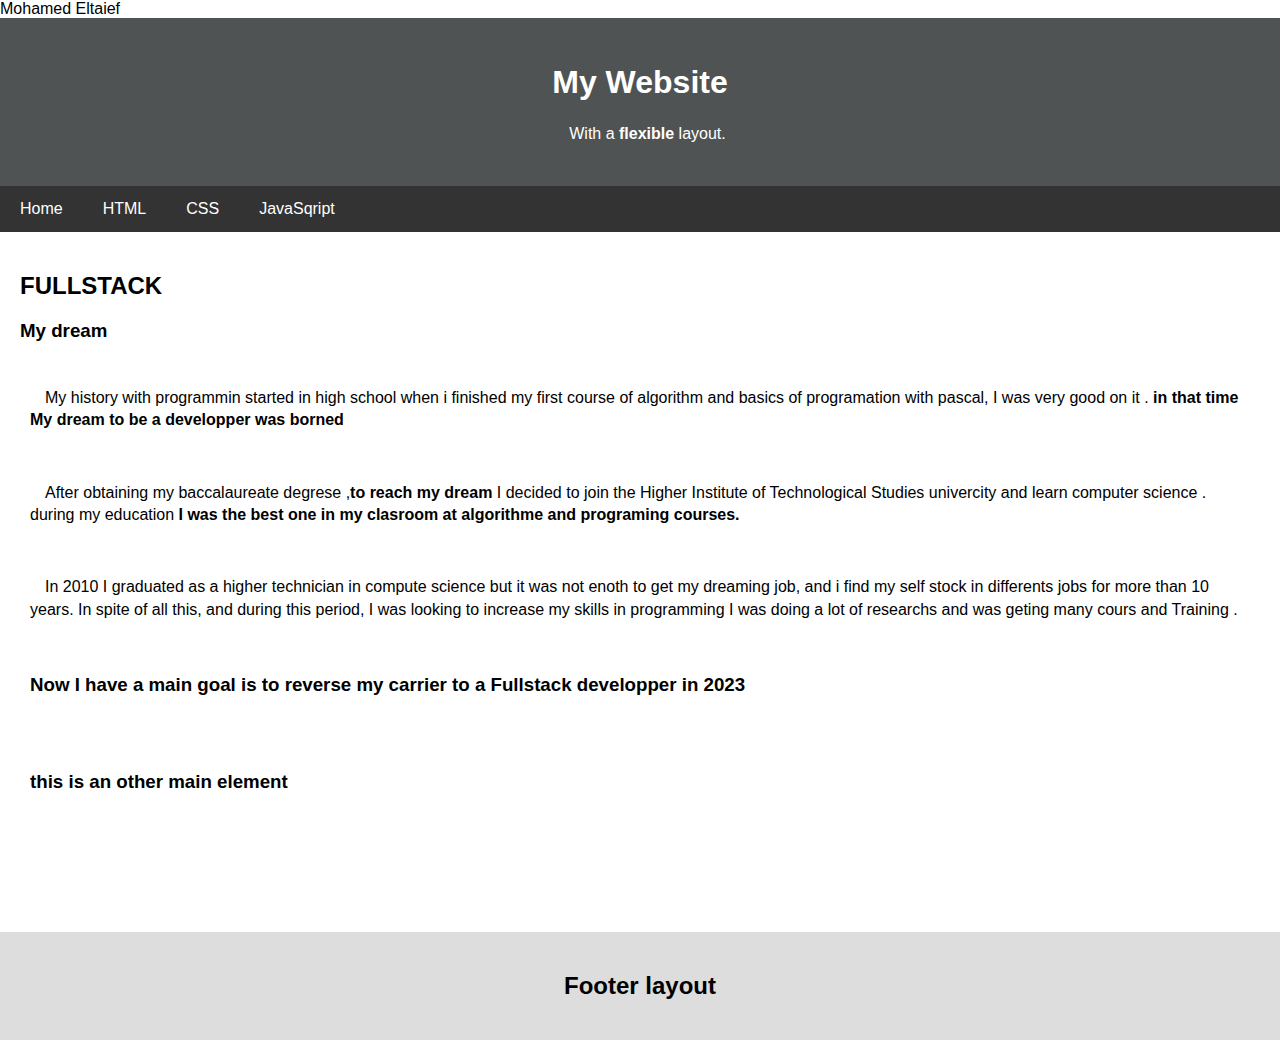
<file: index.html>
<!DOCTYPE html>
<html>
<head>
<title>Flexible Layout</title>
<auter>Mohamed Eltaief</auter>
<meta charset="UTF-8">
<meta name="viewport" content="width=device-width, initial-scale=1">
<link rel="stylesheet" href="style.css">
<style>

</style>
</head>
<body>

<!-- Header -->
<div class="header">
  <h1>My Website</h1>
  <p>With a <b>flexible</b> layout.</p>
</div>

<!-- Navigation Bar -->
<div class="navbar">
  <a href="#">Home</a>
  <a href="htmlindex.html">HTML</a>
  <a href="cssindex.html">CSS</a>
  <a href="JavaSqriptindex.html">JavaSqript</a>
  
</div>

<!-- The flexible grid (content) -->
<div class="row">
  
    
  </div>

  <div class="mainindex">
    <h2>FULLSTACK </h2>
    <h3> My dream </h3>
    <div class="mainelement">
      <p>My history with programmin started  in high  school when i finished my first course of algorithm and basics of programation with pascal, I was very good on it .
        <b> in that time My dream to be a developper was borned</b>
      </p>
      <br>
      <p> After obtaining my baccalaureate degrese ,<b>to reach my dream</b> I decided to join the Higher Institute of Technological Studies univercity and learn computer science .
        during my education <b>I was the best one in my clasroom at algorithme and programing courses.</b> 
      </p>
      <br>
      <p> In 2010 I graduated as a higher  technician in compute science but it was not enoth to get my dreaming job, 
        and i find my self stock in differents jobs  for more than 10 years. In spite of all this, and during this period, I was looking to increase my skills in programming  I was doing a lot of researchs and was geting many cours and Training .
      </p>
      <br>
      <h3>
        Now I have a main goal is to reverse my carrier to a Fullstack developper in 2023
      </h3>
    </div>
      <br>
    <div class="mainelement">
      <h3>this is an other main element</h3>
    </div>

  </div>
</div>

<!-- Footer -->
<div class="footer">
  <h2>Footer layout</h2>
</div>

</body>
</html>
</file>
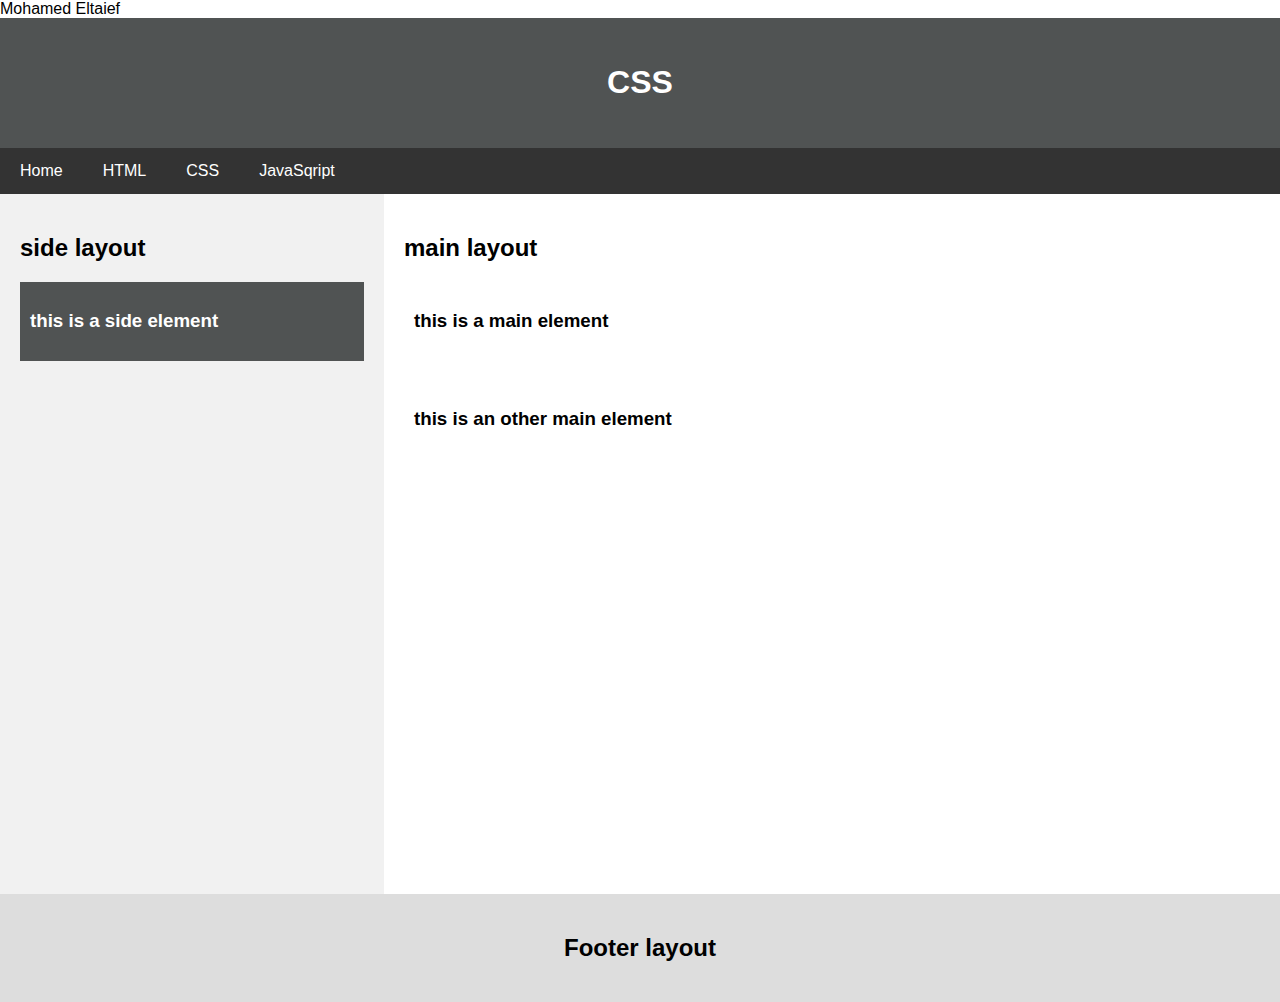
<file: cssindex.html>
<!DOCTYPE html>
<html>
<head>
<title>CSS </title>
<auter>Mohamed Eltaief</auter>
<meta charset="UTF-8">
<meta name="viewport" content="width=device-width, initial-scale=1">
<link rel="stylesheet" href="style.css">

</head>
<body>

<!-- Header -->
<div class="header">
  <h1>CSS</h1>
 
</div>

<!-- Navigation Bar -->
<div class="navbar">
 <a href="index.html">Home</a>
  <a href="htmlindex.html">HTML</a>
  <a href="#">CSS</a>
  <a href="JavaSqriptindex.html">JavaSqript</a>
  
</div>

<!-- The flexible grid (content) -->
<div class="row">

  <!-- Side layout-->
  <div class="side">
    <h2>side layout</h2>
    <div class="sideelement">
      <h3>this is a side element</h3>
    </div>
  </div>

  <!-- main layout-->
  <div class="main">
    <h2>main layout</h2>
    <div class="mainelement">
      <h3>this is a main element</h3>
    </div>
      <br>
    <div class="mainelement">
      <h3>this is an other main element</h3>
    </div>

  </div>
</div>

<!-- Footer -->
<div class="footer">
  <h2>Footer layout</h2>
</div>

</body>
</html>
</file>
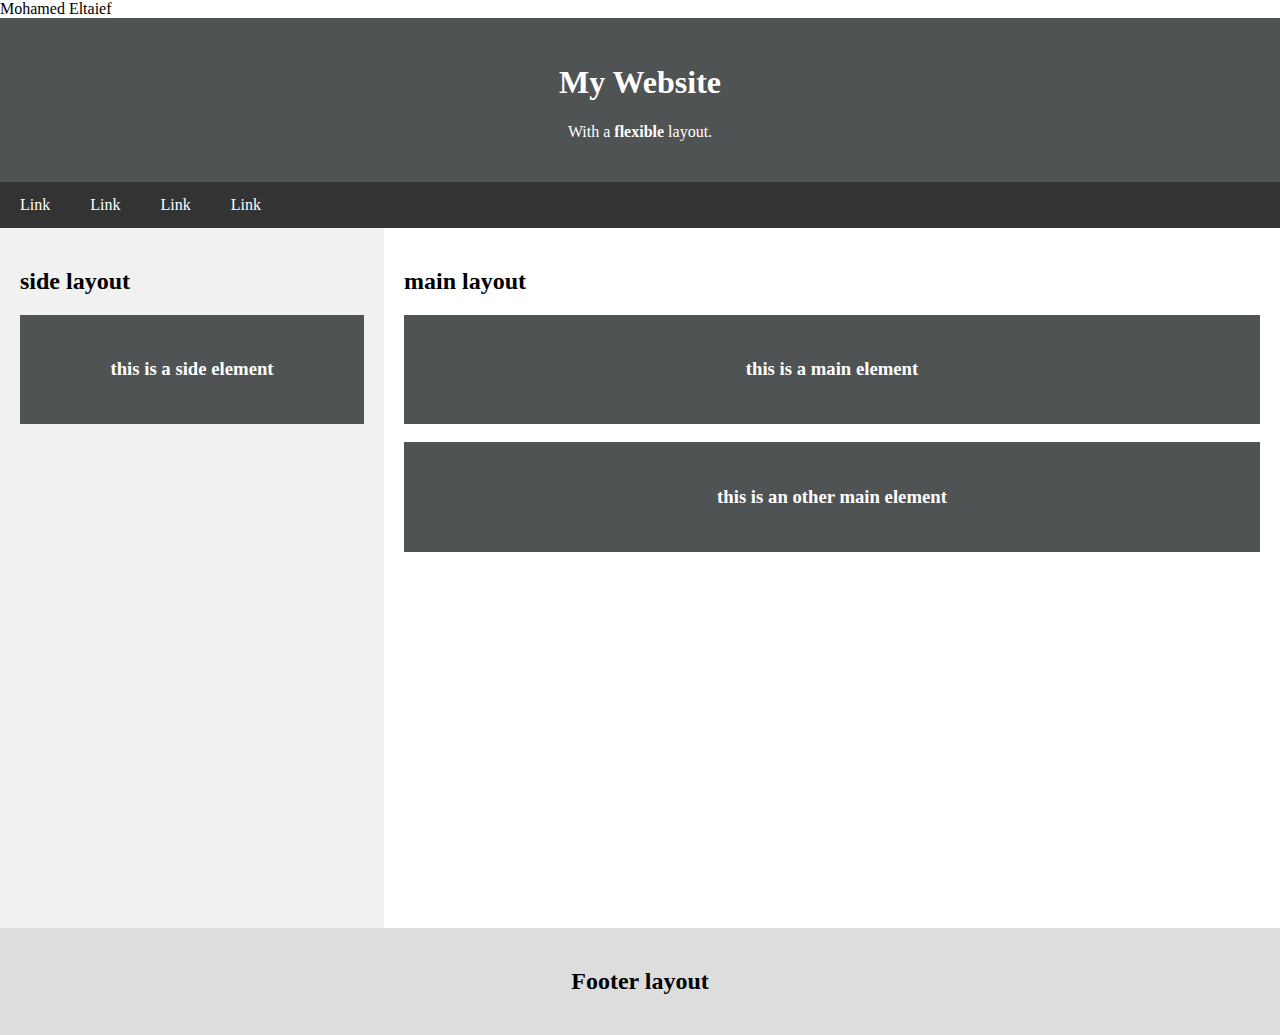
<file: flexlayout.html>
<!DOCTYPE html>
<html>
<head>
<title>Flexible Layout</title>
<auter>Mohamed Eltaief</auter>
<meta charset="UTF-8">
<meta name="viewport" content="width=device-width, initial-scale=1">
<link rel="stylesheet" href="flexstyle.css">
<style>

</style>
</head>
<body>

<!-- Header -->
<div class="header">
  <h1>My Website</h1>
  <p>With a <b>flexible</b> layout.</p>
</div>

<!-- Navigation Bar -->
<div class="navbar">
  <a href="#">Link</a>
  <a href="#">Link</a>
  <a href="#">Link</a>
  <a href="#">Link</a>
</div>

<!-- The flexible grid (content) -->
<div class="row">
  <div class="side">
    <h2>side layout</h2>
    <div class="sideelement">
      <h3>this is a side element</h3>
    </div>
    
  </div>

  <div class="main">
    <h2>main layout</h2>
    <div class="mainelement">
      <h3>this is a main element</h3>
    </div>
      <br>
    <div class="mainelement">
      <h3>this is an other main element</h3>
    </div>

  </div>
</div>

<!-- Footer -->
<div class="footer">
  <h2>Footer layout</h2>
</div>

</body>
</html>
</file>
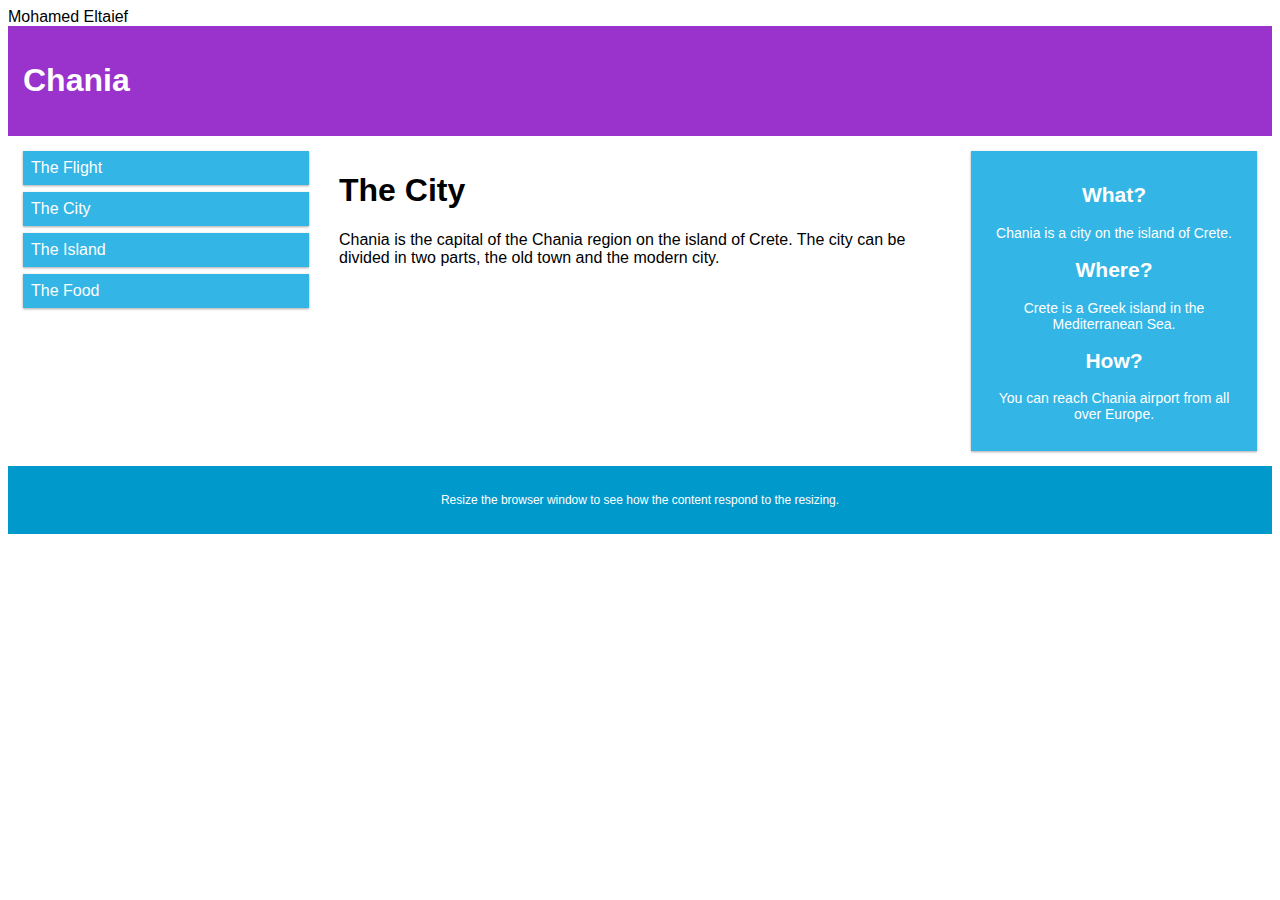
<file: gridview.html>
<!DOCTYPE html>
<html>
<head>
    <title>Gride view Layout</title>
    <auter>Mohamed Eltaief</auter>
    <meta charset="UTF-8">
    <meta name="viewport" content="width=device-width, initial-scale=1">
    <link rel="stylesheet" href="gridviewstyle.css">
<style>

</style>
</head>
<body>

    <div class="header">
        <h1>Chania</h1>
      </div>
      
      <div class="row">
        <div class="col-3 menu">
          <ul>
          <li>The Flight</li>
          <li>The City</li>
          <li>The Island</li>
          <li>The Food</li>
          </ul>
        </div>
      
        <div class="col-6">
          <h1>The City</h1>
          <p>Chania is the capital of the Chania region on the island of Crete. The city can be divided in two parts, the old town and the modern city.</p>
        </div>
      
        <div class="col-3 right">
          <div class="aside">
            <h2>What?</h2>
            <p>Chania is a city on the island of Crete.</p>
            <h2>Where?</h2>
            <p>Crete is a Greek island in the Mediterranean Sea.</p>
            <h2>How?</h2>
            <p>You can reach Chania airport from all over Europe.</p>
          </div>
        </div>
      </div>
      
      <div class="footer">
        <p>Resize the browser window to see how the content respond to the resizing.</p>
      </div>
      
      </body>
      </html>
</file>
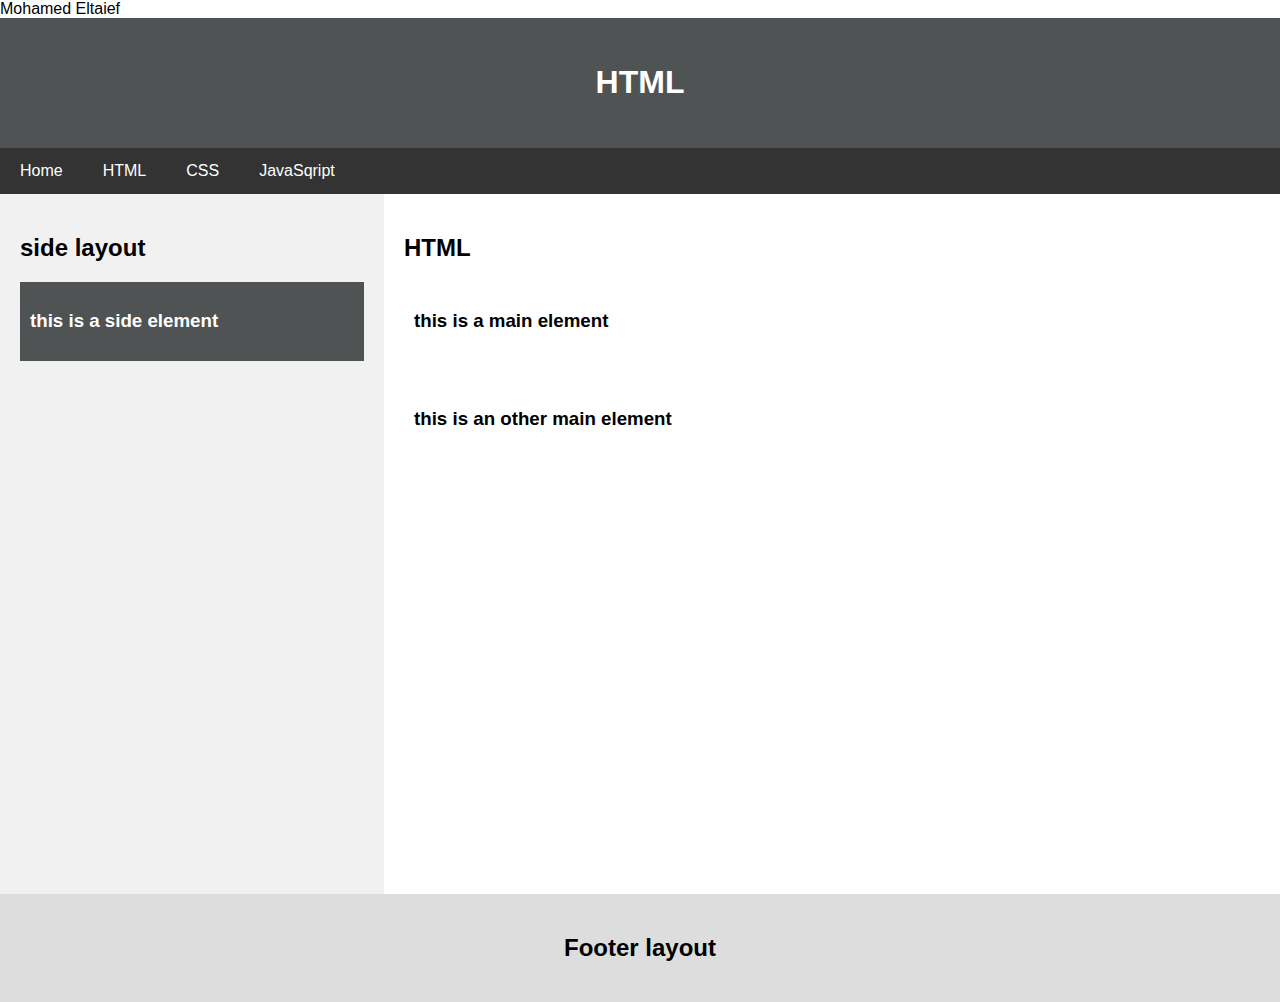
<file: htmlindex.html>
<!DOCTYPE html>
<html>
<head>
<title>HTML </title>
<auter>Mohamed Eltaief</auter>
<meta charset="UTF-8">
<meta name="viewport" content="width=device-width, initial-scale=1">
<link rel="stylesheet" href="style.css">

</head>
<body>

<!-- Header -->
<div class="header">
  <h1>HTML</h1>
 
</div>

<!-- Navigation Bar -->
<div class="navbar">
  <a href="index.html">Home</a>
  <a href="#">HTML</a>
  <a href="cssindex.html">CSS</a>
  <a href="JavaSqriptindex.html">JavaSqript</a>
  
</div>

<!-- The flexible grid (content) -->
<div class="row">
  <div class="side">
    <h2>side layout</h2>
    <div class="sideelement">
      <h3>this is a side element</h3>
    </div>
  </div>
  
  <div class="main">
    <h2>HTML</h2>
    <div class="mainelement">
      <h3>this is a main element</h3>
    </div>
      <br>
    <div class="mainelement">
      <h3>this is an other main element</h3>
    </div>

  </div>
</div>

<!-- Footer -->
<div class="footer">
  <h2>Footer layout</h2>
</div>

</body>
</html>
</file>
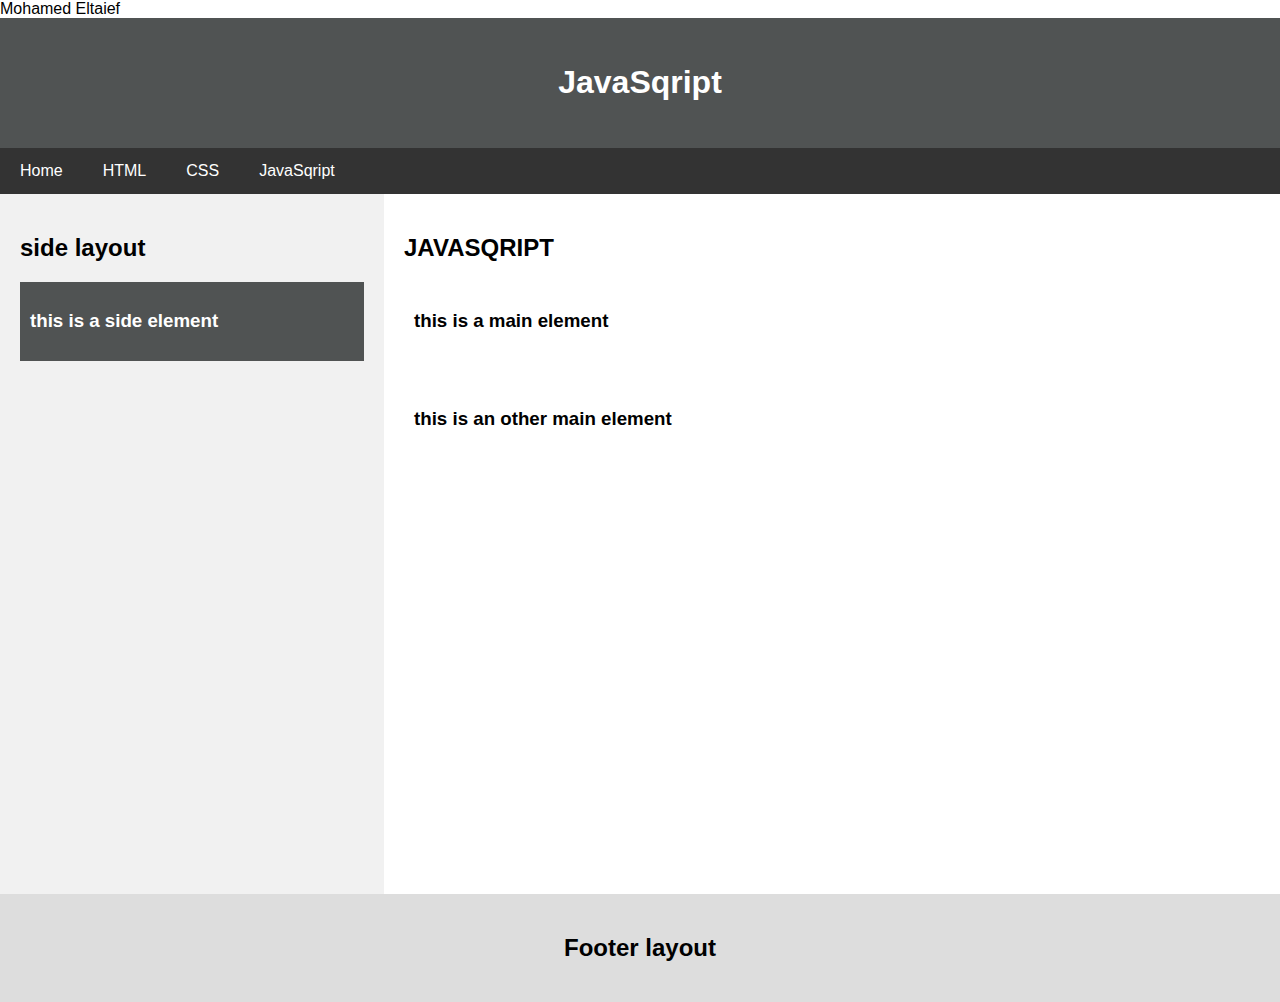
<file: JavaSqriptindex.html>
<!DOCTYPE html>
<html>
<head>
<title>JavaSqript </title>
<auter>Mohamed Eltaief</auter>
<meta charset="UTF-8">
<meta name="viewport" content="width=device-width, initial-scale=1">
<link rel="stylesheet" href="style.css">

</head>
<body>

<!-- Header -->
<div class="header">
  <h1>JavaSqript</h1>
 
</div>

<!-- Navigation Bar -->
<div class="navbar">
  <a href="index.html">Home</a>
  <a href="htmlindex.html">HTML</a>
  <a href="cssindex.html">CSS</a>
  <a href="#">JavaSqript</a>
  
</div>

<!-- The flexible grid (content) -->
<div class="row">

  <div class="side">
    <h2>side layout</h2>
    <div class="sideelement">
      <h3>this is a side element</h3>
    </div>
  </div>

  <div class="main">
    <h2>JAVASQRIPT</h2>
    <div class="mainelement">
      <h3>this is a main element</h3>
    </div>
      <br>
    <div class="mainelement">
      <h3>this is an other main element</h3>
    </div>

  </div>
</div>

<!-- Footer -->
<div class="footer">
  <h2>Footer layout</h2>
</div>

</body>
</html>
</file>
<file: style.css>
* {
  box-sizing: border-box;
}

/* Style the body */
body {
  font-family: Arial, Helvetica, sans-serif ;
  margin: 0;
}
/* Style the p text  */
p{
  line-height: 1.4;
  text-indent: 15px;
}
/* Header/logo Title */
.header {
  padding: 25px;
  text-align: center;
  background: #505353;
  color: white;
}

/* Style the top navigation bar */
.navbar {
  display: flex;
  background-color: #333;
}

/* Style the navigation bar links */
.navbar a {
  color: white;
  padding: 14px 20px;
  text-decoration: none;
  text-align: center;
}

/* Change color on hover */
.navbar a:hover {
  background-color: #ddd;
  color: black;
}

/* Column container */
.row {  
  display: flex;
  flex-wrap: wrap;
}

/* Create two unequal columns that sits next to each other */
/* Sidebar/left column */
.side {
  flex: 30%;
  min-height: 700px;
  background-color: #f1f1f1;
  padding: 20px;
}

/* Main column */
.mainindex{
  flex: 100%;
  min-height: 700px;
  background-color: white;
  padding: 20px;
}
.main {
  flex: 70%;
  min-height: 700px;
  background-color: white;
  padding: 20px;
}
.sideelement {
  padding:10px;
  text-align: left;
  background: #505353;
  color: white;
}

.mainelement {
  padding: 10px;
  text-align: left;
  color: black;
}

/* Footer */
.footer {
  padding: 20px;
  text-align: center;
  background: #ddd;
}
/* Responsive layout - when the screen is less than 700px wide,
 make the side Layout disappears */
 @media screen and (max-width: 700px) {
   .side {   
    display: none;
    
    min-height: 200px;
  }
}
</file>
<file: flexstyle.css>
* {
  box-sizing: border-box;
}

/* Style the body */
body {
  font-family: Arial, Helvetica, sans-serif, ;
  margin: 0;
}

/* Header/logo Title */
.header {
  padding: 25px;
  text-align: center;
  background: #505353;
  color: white;
}

/* Style the top navigation bar */
.navbar {
  display: flex;
  background-color: #333;
}

/* Style the navigation bar links */
.navbar a {
  color: white;
  padding: 14px 20px;
  text-decoration: none;
  text-align: center;
}

/* Change color on hover */
.navbar a:hover {
  background-color: #ddd;
  color: black;
}

/* Column container */
.row {  
  display: flex;
  flex-wrap: wrap;
}

/* Create two unequal columns that sits next to each other */
/* Sidebar/left column */
.side {
  flex: 30%;
  min-height: 700px;
  background-color: #f1f1f1;
  padding: 20px;
}

/* Main column */
.main {
  flex: 70%;
  min-height: 700px;
  background-color: white;
  padding: 20px;
}
.sideelement {
  padding: 25px;
  text-align: center;
  background: #505353;
  color: white;
}

.mainelement {
  padding: 25px;
  text-align: center;
  background: #505353;
  color: white;
}

/* Footer */
.footer {
  padding: 20px;
  text-align: center;
  background: #ddd;
}

/* Responsive layout - when the screen is less than 700px wide,
 make the two columns stack on top of each other instead of next to each other */
@media screen and (max-width: 700px) {
  .row, .main, .side {   
    flex-direction: column;
    min-height: 200px;
  }
}
</file>
<file: gridviewstyle.css>
* {
    box-sizing: border-box;
  }
  
  .row::after {
    content: "";
    clear: both;
    display: block;
  }
  
  [class*="col-"] {
    float: left;
    padding: 15px;
  }
  
  html {
    font-family: "Lucida Sans", sans-serif;
  }
  
  .header {
    background-color: #9933cc;
    color: #ffffff;
    padding: 15px;
  }
  
  .menu ul {
    list-style-type: none;
    margin: 0;
    padding: 0;
  }
  
  .menu li {
    padding: 8px;
    margin-bottom: 7px;
    background-color: #33b5e5;
    color: #ffffff;
    box-shadow: 0 1px 3px rgba(0,0,0,0.12), 0 1px 2px rgba(0,0,0,0.24);
  }
  
  .menu li:hover {
    background-color: #0099cc;
  }
  
  .aside {
    background-color: #33b5e5;
    padding: 15px;
    color: #ffffff;
    text-align: center;
    font-size: 14px;
    box-shadow: 0 1px 3px rgba(0,0,0,0.12), 0 1px 2px rgba(0,0,0,0.24);
  }
  
  .footer {
    background-color: #0099cc;
    color: #ffffff;
    text-align: center;
    font-size: 12px;
    padding: 15px;
  }
  
  /* For desktop: */
  .col-1 {width: 8.33%;}
  .col-2 {width: 16.66%;}
  .col-3 {width: 25%;}
  .col-4 {width: 33.33%;}
  .col-5 {width: 41.66%;}
  .col-6 {width: 50%;}
  .col-7 {width: 58.33%;}
  .col-8 {width: 66.66%;}
  .col-9 {width: 75%;}
  .col-10 {width: 83.33%;}
  .col-11 {width: 91.66%;}
  .col-12 {width: 100%;}
  
  @media only screen and (max-width: 768px) {
    /* For mobile phones: */
    [class*="col-"] {
      width: 100%;
    }
  }
</file>
